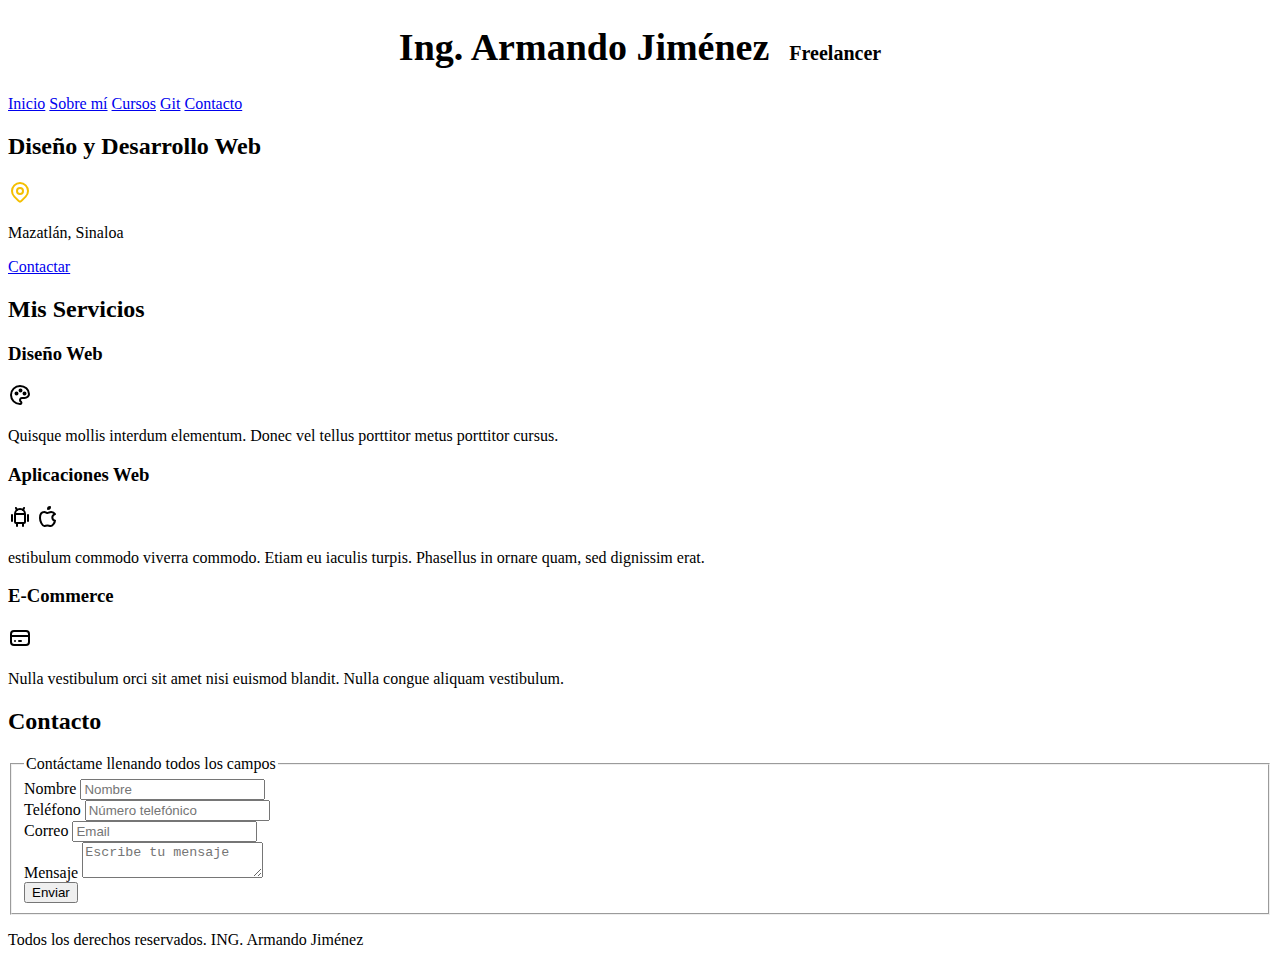
<file: index.html>
<!DOCTYPE html>
<html lang="en">
<head>
    <meta charset="UTF-8">
    <meta name="viewport" content="width=device-width, initial-scale=1.0">
    <title>Página Principal</title>
    <link rel="preload" href="css/estilos.css" as="style">
    <link href="css/estilos.css" rel="stylesheet">
</head>
<body>
    <header>
        <h1>Ing. Armando Jiménez<span class="espacio">Freelancer</span></h1>
    </header>

    <nav>
        <a href="index.html">Inicio</a>
        <a href="sobre_mi.html">Sobre mí</a>
        <a href="cursos.html">Cursos</a>
        <a href="git.html">Git</a>
        <a href="contacto.html">Contacto</a>
    </nav>
    
    <section>
        <h2>Diseño y Desarrollo Web</h2>
        <svg  xmlns="http://www.w3.org/2000/svg"  width="24"  height="24"  viewBox="0 0 24 24"  fill="none"  stroke="#f4bf01"  
            stroke-width="2"  stroke-linecap="round"  stroke-linejoin="round"  class="icon icon-tabler icons-tabler-outline icon-tabler-map-pin">
            <path stroke="none" d="M0 0h24v24H0z" fill="none"/>
            <path d="M9 11a3 3 0 1 0 6 0a3 3 0 0 0 -6 0" />
            <path d="M17.657 16.657l-4.243 4.243a2 2 0 0 1 -2.827 0l-4.244 -4.243a8 8 0 1 1 11.314 0z" />
        </svg>
        <p>Mazatlán, Sinaloa</p>
        <a href="#">Contactar</a>
    </section>

    <main>
        <h2>Mis Servicios</h2>
        <section>
            <h3>Diseño Web</h3>
            <svg  xmlns="http://www.w3.org/2000/svg"  width="24"  height="24"  viewBox="0 0 24 24"  fill="none"  stroke="currentColor"
                stroke-width="2"  stroke-linecap="round"  stroke-linejoin="round"  class="icon icon-tabler icons-tabler-outline icon-tabler-palette">
                <path stroke="none" d="M0 0h24v24H0z" fill="none"/>
                <path d="M12 21a9 9 0 0 1 0 -18c4.97 0 9 3.582 9 8c0 1.06 -.474 2.078 -1.318 2.828c-.844 .75 -1.989 1.172 -3.182 1.172h-2.5a2 2 0 0 0 -1 3.75a1.3 1.3 0 0 1 -1 2.25" />
                <path d="M8.5 10.5m-1 0a1 1 0 1 0 2 0a1 1 0 1 0 -2 0" />
                <path d="M12.5 7.5m-1 0a1 1 0 1 0 2 0a1 1 0 1 0 -2 0" />
                <path d="M16.5 10.5m-1 0a1 1 0 1 0 2 0a1 1 0 1 0 -2 0" />
            </svg>
            <p>Quisque mollis interdum elementum. Donec vel tellus porttitor metus porttitor cursus.</p>
        </section>

        <section>
            <h3>Aplicaciones Web</h3>
            <svg  xmlns="http://www.w3.org/2000/svg"  width="24"  height="24"  viewBox="0 0 24 24"  fill="none"  stroke="currentColor"  stroke-width="2"  stroke-linecap="round"  
                stroke-linejoin="round"  class="icon icon-tabler icons-tabler-outline icon-tabler-brand-android">
                <path stroke="none" d="M0 0h24v24H0z" fill="none"/>
                <path d="M4 10l0 6" />
                <path d="M20 10l0 6" />
                <path d="M7 9h10v8a1 1 0 0 1 -1 1h-8a1 1 0 0 1 -1 -1v-8a5 5 0 0 1 10 0" />
                <path d="M8 3l1 2" />
                <path d="M16 3l-1 2" />
                <path d="M9 18l0 3" />
                <path d="M15 18l0 3" />
            </svg>
            <svg  xmlns="http://www.w3.org/2000/svg"  width="24"  height="24"  viewBox="0 0 24 24"  fill="none"  stroke="currentColor"  stroke-width="2"  stroke-linecap="round"  
                stroke-linejoin="round"  class="icon icon-tabler icons-tabler-outline icon-tabler-brand-apple">
                <path stroke="none" d="M0 0h24v24H0z" fill="none"/>
                <path d="M8.286 7.008c-3.216 0 -4.286 3.23 -4.286 5.92c0 3.229 2.143 8.072 4.286 8.072c1.165 -.05 1.799 -.538 3.214 -.538c1.406 0 1.607 .538 3.214 .538s4.286 -3.229 
                4.286 -5.381c-.03 -.011 -2.649 -.434 -2.679 -3.23c-.02 -2.335 2.589 -3.179 2.679 -3.228c-1.096 -1.606 -3.162 -2.113 -3.75 -2.153c-1.535 -.12 -3.032 1.077 -3.75 
                1.077c-.729 0 -2.036 -1.077 -3.214 -1.077z" />
                <path d="M12 4a2 2 0 0 0 2 -2a2 2 0 0 0 -2 2" />
            </svg>
            <p>estibulum commodo viverra commodo. Etiam eu iaculis turpis. Phasellus in ornare quam, sed dignissim erat.</p>
        </section>

        <section>
            <h3>E-Commerce</h3>
            <svg  xmlns="http://www.w3.org/2000/svg"  width="24"  height="24"  viewBox="0 0 24 24"  fill="none"  stroke="currentColor"  stroke-width="2"  stroke-linecap="round"  
                stroke-linejoin="round"  class="icon icon-tabler icons-tabler-outline icon-tabler-credit-card">
                <path stroke="none" d="M0 0h24v24H0z" fill="none"/>
                <path d="M3 5m0 3a3 3 0 0 1 3 -3h12a3 3 0 0 1 3 3v8a3 3 0 0 1 -3 3h-12a3 3 0 0 1 -3 -3z" />
                <path d="M3 10l18 0" /><path d="M7 15l.01 0" />
                <path d="M11 15l2 0" /> 
            </svg>
            <p>Nulla vestibulum orci sit amet nisi euismod blandit. Nulla congue aliquam vestibulum.</p>
        </section>
    </main>

    <section>
        <h2>Contacto</h2>
        <form>
            <fieldset>
                <legend>Contáctame llenando todos los campos</legend>

                <div>
                    <label>Nombre</label>
                    <input type="text" placeholder="Nombre">
                </div>

                <div>
                    <label>Teléfono</label>
                    <input type="tel" placeholder="Número telefónico">
                </div>

                <div>
                    <label>Correo</label>
                    <input type="email" placeholder="Email">
                </div>

                <div>
                    <label>Mensaje</label>
                    <textarea placeholder="Escribe tu mensaje"></textarea>
                </div>

                <div>
                    <input type="submit" value="Enviar">
                </div>

            </fieldset>
        </form>
    </section>

    <footer>
        <p>Todos los derechos reservados. ING. Armando Jiménez</p>

    </footer>

</body>
</html>
</file>
<file: css/estilos.css>
html{
    font-size: 62.5%;
}

body{
    font-size: 16px;
}

h1{
    text-align: center;
    font-size: 3.8rem;
}

span{
    font-size: 2rem;
}

.espacio{
    margin-left: 2rem;
}
</file>
